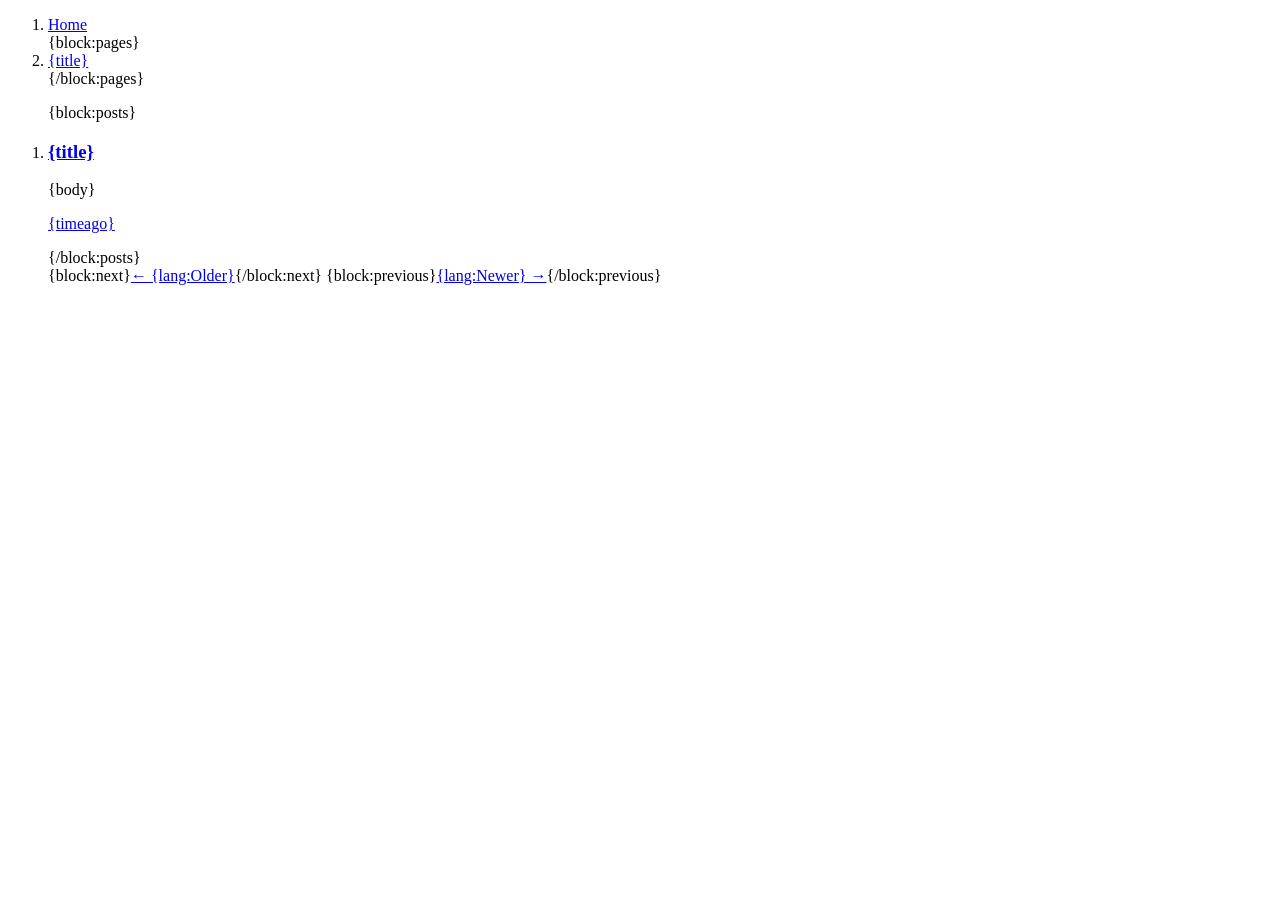
<file: themes/Kalalalani/index.html>
<!DOCTYPE html>
<html lang="en">
<head>

	<title>{pagetitle}</title>
	<link rel="alternate" type="application/rss+xml" title="RSS" href="{RSS}"/>
	<link href="http://static.tumblr.com/xz44nnc/lgull993s/style.css" rel="stylesheet" />
	
	<script src="http://static.tumblr.com/xz44nnc/o5lkyivqw/jquery-1.3.2.min.js"></script>
	<script src="http://static.tumblr.com/xz44nnc/6eHll98ci/poop.js"></script>

	<!--[if IE]>
	<script src="http://html5shiv.googlecode.com/svn/trunk/html5.js"></script>
	<![endif]-->
	<style>
        /* Source logos */
		#content .meta a img {
		    border: none;
		    background: none;
		    padding: 0;
		    margin: 0;
		    vertical-align: text-top;
		    -moz-opacity: 0.1;
		    opacity: 0.1;
		}
		
		#content .meta a:hover img {
		        -moz-opacity: 0.15;
		        opacity: 0.15;
		    }
		div.fbDarkWidget {
			border: none !important;
			background-color: none !important;
		}
		
	
	
	body.show #content ol li ol li, body.show #content ol li ul li { border: none; }
	ol#nav li.home a { color: {color:Asterisk}; }
	
	
		
	</style>
	

</head>    
<body>

<ol id="nav">
<li><a href="{baseurl}" >Home</a></li>
{block:pages}
<li><a href="{url}" >{title}</a></li>
	{/block:pages}	
</ol>

<div id="content">
	<ol>
	{block:posts}		
		<li class="regular">
			<h3><a href="{url}">{title}</a></h3>
			{body}
			<p class="mjeta">
			    <a href="{url}">{timeago}</a>
			</p>
		</li>
		{/block:posts}
		
	
	<div id="pagination">
		{block:next}<a class="button next" id="next_page" href="{NextPage}">&larr; {lang:Older}</a>{/block:next}
		{block:previous}<a class="button right" href="{PreviousPage}">{lang:Newer} &rarr;</a>{/block:previous}
	</div>
</div>
</body>
</html>
</file>
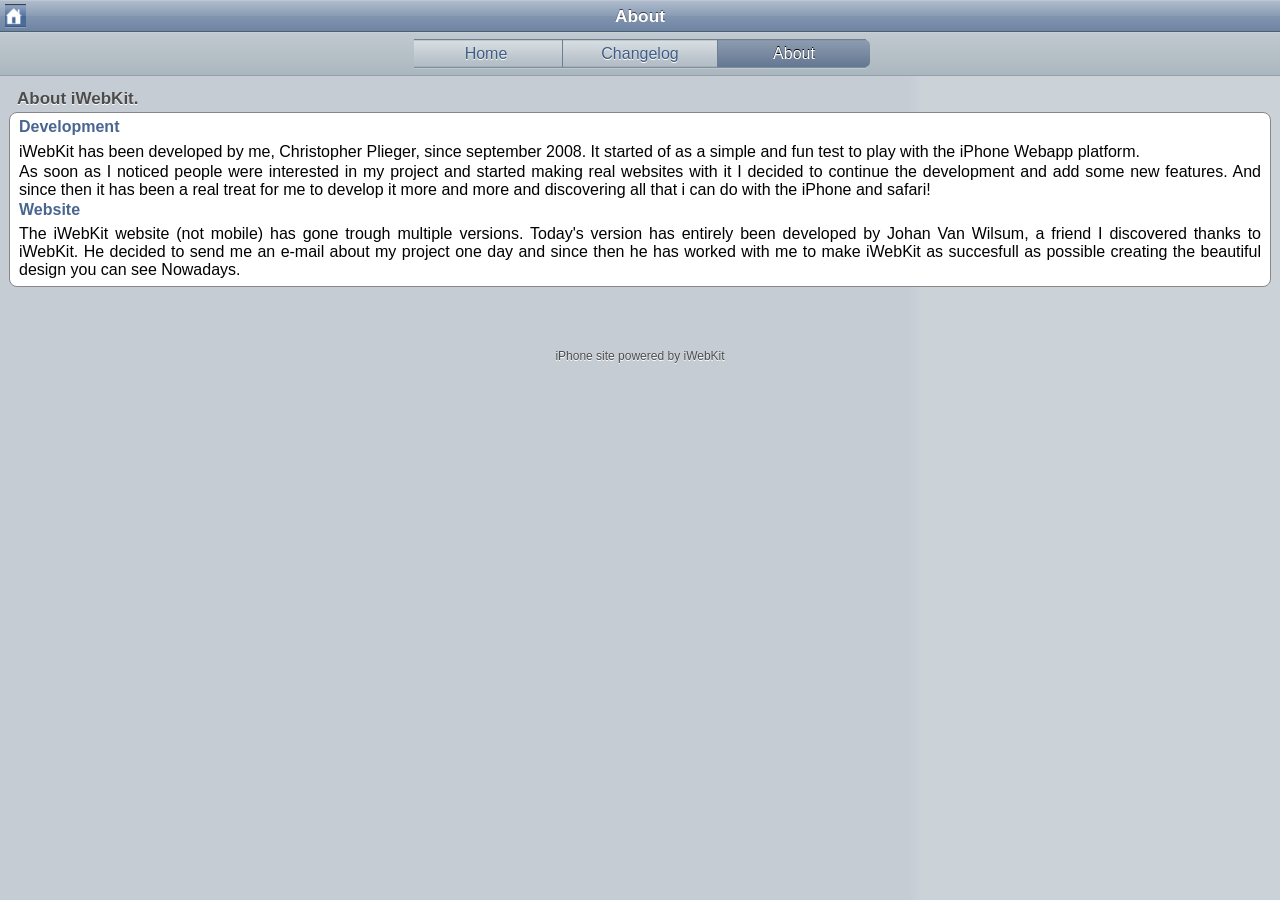
<file: m/about.html>
<!DOCTYPE html PUBLIC "-//W3C//DTD XHTML 1.0 Strict//EN" "http://www.w3.org/TR/xhtml1/DTD/xhtml1-strict.dtd">
<html xmlns="http://www.w3.org/1999/xhtml">

<head>
<meta content="yes" name="apple-mobile-web-app-capable" />
<meta content="index,follow" name="robots" />
<meta content="text/html; charset=utf-8" http-equiv="Content-Type" />
<link href="pics/homescreen.gif" rel="apple-touch-icon" />
<meta content="minimum-scale=1.0, width=device-width, maximum-scale=0.6667, user-scalable=no" name="viewport" />
<link href="css/style.css" rel="stylesheet" media="screen" type="text/css" />
<script src="javascript/functions.js" type="text/javascript"></script>
<title>iWebKit Demo - About iWebKit and it&#39;s creators</title>
<meta content="iPod,iPhone,Webkit,iWebkit,Website,Create,mobile,Tutorial,free" name="Keywords" />
<meta content="A little iWebKit history lesson" name="description" />
</head>

<body>

<div id="topbar">
	<div id="leftnav">
		<a href="index.html"><img alt="home" src="images/home.png" /></a></div>
	<div id="title">
		About</div>
</div>
<div id="tributton">
	<div class="links">
		<a href="index.html">Home</a><a href="changelog.html">Changelog</a><a id="pressed">About</a></div>
</div>
<div id="content">
	<span class="graytitle">About iWebKit.</span>
	<ul class="pageitem">
		<li class="textbox"><span class="header">Development</span><p>iWebKit 
		has been developed by me, Christopher Plieger, since september 2008. It 
		started of as a simple and fun test to play with the iPhone Webapp 
		platform.</p>
		<p>As soon as I noticed people were interested in my project and started 
		making real websites with it I decided to continue the development and 
		add some new features. And since then it has been a real treat for me to 
		develop it more and more and discovering all that i can do with the 
		iPhone and safari!</p>
		<span class="header">Website</span><p>The iWebKit website (not mobile) 
		has gone trough multiple versions. Today&#39;s version has entirely been 
		developed by Johan Van Wilsum, a friend I discovered thanks to iWebKit. 
		He decided to send me an e-mail about my project one day and since then 
		he has worked with me to make iWebKit as succesfull as possible creating 
		the beautiful design you can see Nowadays.</p>
		</li>
	</ul>
</div>
<div id="footer">
	<!-- Support iWebKit by sending us traffic; please keep this footer on your page, consider it a thank you for my work :-) -->
	<a class="noeffect" href="http://snippetspace.com">iPhone site powered by iWebKit</a></div>

</body>

</html>
</file>
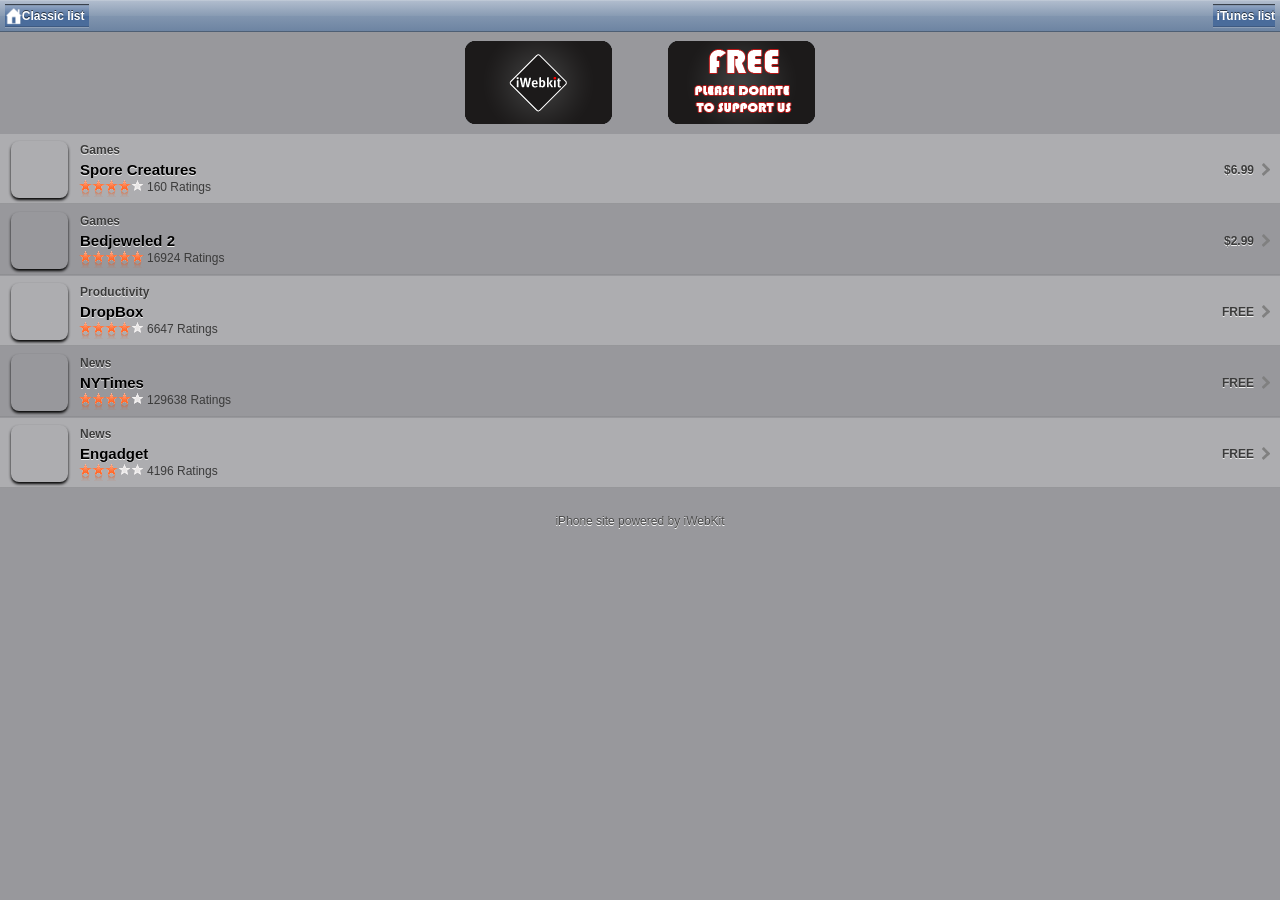
<file: m/applist.html>
<!DOCTYPE html PUBLIC "-//W3C//DTD XHTML 1.0 Strict//EN" "http://www.w3.org/TR/xhtml1/DTD/xhtml1-strict.dtd">
<html xmlns="http://www.w3.org/1999/xhtml">

<head>
<meta content="yes" name="apple-mobile-web-app-capable" />
<meta content="index,follow" name="robots" />
<meta content="text/html; charset=utf-8" http-equiv="Content-Type" />
<link href="pics/homescreen.gif" rel="apple-touch-icon" />
<meta content="minimum-scale=1.0, width=device-width, maximum-scale=0.6667, user-scalable=no" name="viewport" />
<link href="css/style.css" rel="stylesheet" media="screen" type="text/css" />
<script src="javascript/functions.js" type="text/javascript"></script>
<title>iWebKit Demo - Appstore List</title>
<meta content="iPod,iPhone,Webkit,iWebkit,Website,Create,mobile,Tutorial,free" name="Keywords" />
<meta content="This list almost perfectly emulates the apple appstore and even has the the add's at the top of the page!" name="description" />
</head>

<body class="applist">

<div id="topbar">
	<div id="leftnav">
		<a href="index.html"><img alt="home" src="images/home.png" /></a><a href="classiclist.html">Classic 
		list</a></div>
	<div id="rightnav">
		<a href="storelist.html">iTunes list</a></div>
</div>
<div id="content">
	<ul>
		<li id="doublead">
		<a href="http://iwebkit.mobi" style="background-image: url('pics/ad1.png')">
		</a>
		<a href="https://www.paypal.com/cgi-bin/webscr?cmd=_donations&amp;business=jcplieger%40hotmail%2ecom&amp;item_name=iWebKit&amp;no_shipping=0&amp;no_note=1&amp;tax=0&amp;currency_code=USD&amp;lc=EN&amp;bn=PP%2dDonationsBF&amp;charset=UTF%2d8" style="background-image: url('pics/ad2.png')">
		</a></li>
		<li>
		<a class="noeffect" href="http://itunes.apple.com/us/app/id347706408?mt=8">
		<span class="image" style="background-image: url('http://a1.phobos.apple.com/us/r1000/011/Purple/25/16/47/mzl.nzqzbqjg.100x100-75.jpg')">
		</span><span class="comment">Games</span><span class="name">Spore 
		Creatures</span><span class="stars4"></span><span class="starcomment">160 
		Ratings</span><span class="arrow"></span><span class="price">$6.99</span></a></li>
		<li>
		<a class="noeffect" href="http://itunes.apple.com/us/app/bejeweled-2/id284832142?mt=8">
		<span class="image" style="background-image: url('http://a1.phobos.apple.com/us/r1000/008/Purple/d8/84/27/mzl.xdcrnbjb.100x100-75.jpg')">
		</span><span class="comment">Games</span><span class="name">Bedjeweled 2</span><span class="stars5"></span><span class="starcomment">16924 
		Ratings</span><span class="arrow"></span><span class="price">$2.99</span></a></li>
		<li>
		<a class="noeffect" href="http://itunes.apple.com/us/app/dropbox/id327630330?mt=8">
		<span class="image" style="background-image: url('http://a1.phobos.apple.com/us/r1000/037/Purple/05/6c/14/mzl.gwbpmsxf.100x100-75.jpg')">
		</span><span class="comment">Productivity</span><span class="name">DropBox</span><span class="stars4"></span><span class="starcomment">6647 
		Ratings</span><span class="arrow"></span><span class="price">FREE</span></a></li>
		<li>
		<a class="noeffect" href="http://itunes.apple.com/us/app/nytimes/id284862083?mt=8">
		<span class="image" style="background-image: url('http://a1.phobos.apple.com/us/r1000/030/Purple/f5/3b/d8/mzl.sbfoxcjv.100x100-75.jpg')">
		</span><span class="comment">News</span><span class="name">NYTimes</span><span class="stars4"></span><span class="starcomment">129638 
		Ratings</span><span class="arrow"></span><span class="price">FREE</span></a></li>
		<li>
		<a class="noeffect" href="http://itunes.apple.com/us/app/engadget/id347839246?mt=8">
		<span class="image" style="background-image: url('http://a1.phobos.apple.com/us/r1000/055/Purple/36/02/78/mzl.tqfsexsh.100x100-75.jpg')">
		</span><span class="comment">News</span><span class="name">Engadget</span><span class="stars3"></span><span class="starcomment">4196 
		Ratings</span><span class="arrow"></span><span class="price">FREE</span></a></li>
	</ul>
</div>
<div id="footer">
	<!-- Support iWebKit by sending us traffic; please keep this footer on your page, consider it a thank you for my work :-) -->
	<a class="noeffect" href="http://snippetspace.com">iPhone site powered by iWebKit</a></div>

</body>

</html>
</file>
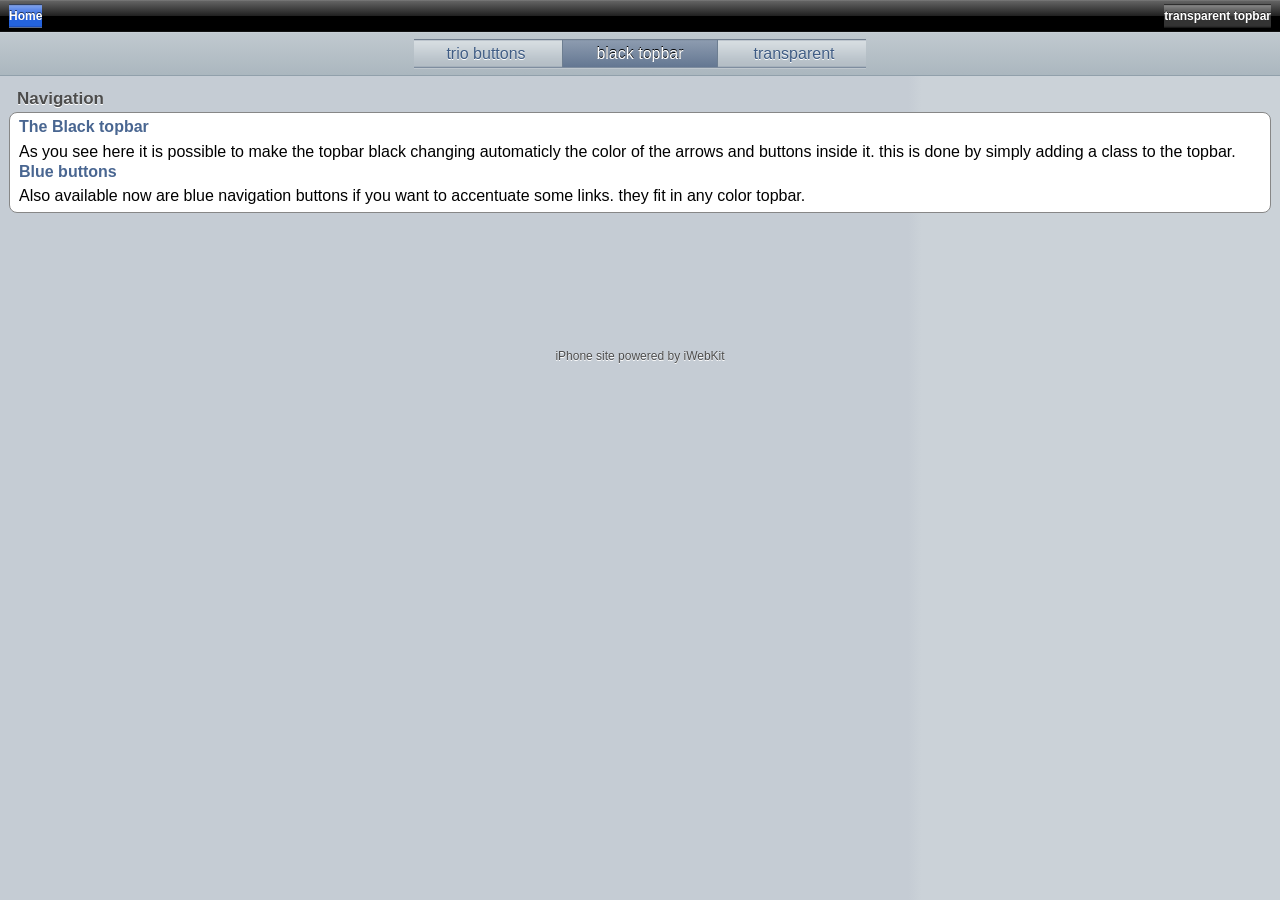
<file: m/black.html>
<!DOCTYPE html PUBLIC "-//W3C//DTD XHTML 1.0 Strict//EN" "http://www.w3.org/TR/xhtml1/DTD/xhtml1-strict.dtd">
<html xmlns="http://www.w3.org/1999/xhtml">

<head>
<meta content="yes" name="apple-mobile-web-app-capable" />
<meta content="index,follow" name="robots" />
<meta content="text/html; charset=utf-8" http-equiv="Content-Type" />
<link href="pics/homescreen.gif" rel="apple-touch-icon" />
<meta content="minimum-scale=1.0, width=device-width, maximum-scale=0.6667, user-scalable=no" name="viewport" />
<link href="css/style.css" rel="stylesheet" media="screen" type="text/css" />
<script src="javascript/functions.js" type="text/javascript"></script>
<title>iWebKit Demo - An iPhone generated black top bar.
</title>
<link href="pics/startup.png" rel="apple-touch-startup-image" />
<meta content="iPod,iPhone,Webkit,iWebkit,Website,Create,mobile,Tutorial,free" name="keywords" />
<meta content="Instead of having an image iWebKit now uses generated gradients, this black topbar has been made that way!" name="description" />
</head>

<body>

<div id="topbar" class="black">
	<div id="blueleftbutton">
		<a href="index.html">Home</a> </div>
	<div id="rightbutton">
		<a href="transparent.html">transparent topbar</a> </div>
</div>
<div id="tributton">
	<div class="links">
		<a href="navigation.html">trio buttons</a><a id="pressed" href="">black 
		topbar</a><a href="transparent.html">transparent</a></div>
</div>
<div id="content">
	<span class="graytitle">Navigation</span>
	<ul class="pageitem">
		<li class="textbox"><span class="header">The Black topbar</span><p>As 
		you see here it is possible to make the topbar black changing 
		automaticly the color of the arrows and buttons inside it. this is done 
		by simply adding a class to the topbar.</p>
		<span class="header">Blue buttons</span><p>Also available now are blue 
		navigation buttons if you want to accentuate some links. they fit in any 
		color topbar.</p>
		</li>
	</ul>
</div>
<div id="footer">
	<!-- Support iWebKit by sending us traffic; please keep this footer on your page, consider it a thank you for my work :-) -->
	<a class="noeffect" href="http://snippetspace.com">iPhone site powered by iWebKit</a></div>

</body>

</html>
</file>
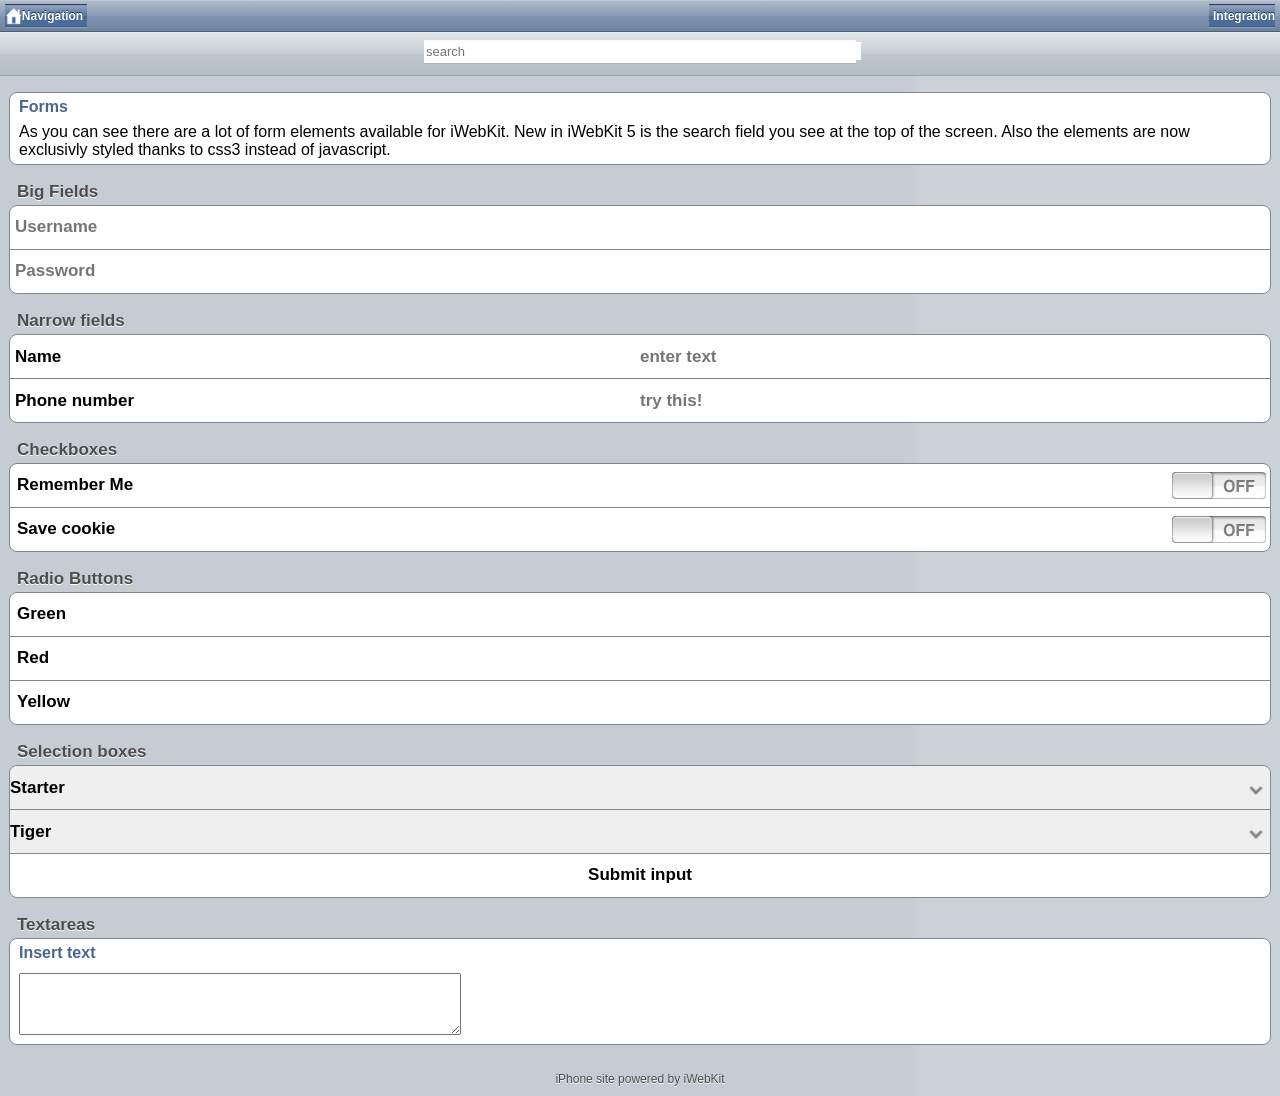
<file: m/form.html>
<!DOCTYPE html PUBLIC "-//W3C//DTD XHTML 1.0 Strict//EN" "http://www.w3.org/TR/xhtml1/DTD/xhtml1-strict.dtd">
<html xmlns="http://www.w3.org/1999/xhtml">

<head>
<meta content="yes" name="apple-mobile-web-app-capable" />
<meta content="index,follow" name="robots" />
<meta content="text/html; charset=utf-8" http-equiv="Content-Type" />
<link href="pics/homescreen.gif" rel="apple-touch-icon" />
<meta content="minimum-scale=1.0, width=device-width, maximum-scale=0.6667, user-scalable=no" name="viewport" />
<link href="css/style.css" rel="stylesheet" media="screen" type="text/css" />
<script src="javascript/functions.js" type="text/javascript"></script>
<title>iWebKit Demo - Easy form elements!</title>
<meta content="iPod,iPhone,Webkit,iWebkit,Website,Create,mobile,Tutorial,free" name="keywords" />
<meta content="now completly styles thanks to css these form elements are lighter and easier to use than ever before." name="description" />
</head>

<body>

<div id="topbar">
	<div id="leftnav">
		<a href="index.html"><img alt="home" src="images/home.png" /></a><a href="navigation.html">Navigation</a></div>
	<div id="rightnav">
		<a href="integration.html">Integration</a></div>
</div>
<div class="searchbox">
	<form action="" method="get">
		<fieldset><input id="search" placeholder="search" type="text" />
		<input id="submit" type="hidden" /></fieldset>
	</form>
</div>
<div id="content">
	<ul class="pageitem">
		<li class="textbox"><span class="header">Forms</span> As you can see 
		there are a lot of form elements available for iWebKit. New in iWebKit 5 
		is the search field you see at the top of the screen. Also the elements 
		are now exclusivly styled thanks to css3 instead of javascript.</li>
	</ul>
	<form method="post">
		<fieldset><span class="graytitle">Big Fields</span>
		<ul class="pageitem">
			<li class="bigfield"><input placeholder="Username" type="text" /></li>
			<li class="bigfield">
			<input placeholder="Password" type="password" /></li>
		</ul>
		<span class="graytitle">Narrow fields</span>
		<ul class="pageitem">
			<li class="smallfield"><span class="name">Name</span><input placeholder="enter text" type="text" />
			</li>
			<li class="smallfield"><span class="name">Phone number</span><input placeholder="try this!" type="tel" />
			</li>
		</ul>
		<span class="graytitle">Checkboxes</span>
		<ul class="pageitem">
			<li class="checkbox"><span class="name">Remember Me </span>
			<input name="remember" type="checkbox" /> </li>
			<li class="checkbox"><span class="check"><span class="name">Save 
			cookie</span><input name="remember" type="checkbox" />
			</span></li>
		</ul>
		<span class="graytitle">Radio Buttons</span>
		<ul class="pageitem">
			<li class="radiobutton"><span class="name">Green</span>
			<input name="music" type="radio" value="other" /></li>
			<li class="radiobutton"><span class="name">Red</span>
			<input name="music" type="radio" value="Metal" /></li>
			<li class="radiobutton"><span class="name">Yellow</span>
			<input name="music" type="radio" value="Metal2" /></li>
		</ul>
		<span class="graytitle">Selection boxes</span>
		<ul class="pageitem">
			<li class="select"><select name="d">
			<option value="1">Starter</option>
			<option value="2">Home basic</option>
			<option value="3">Home premium</option>
			<option value="4">Bussiness</option>
			<option value="4">Enterprise</option>
			<option value="4">Ultimate</option>
			</select><span class="arrow"></span> </li>
			<li class="select"><select name="d">
			<option value="1">Tiger</option>
			<option value="2">Leopard</option>
			<option value="3">Snow Leopard</option>
			</select><span class="arrow"></span> </li>
			<li class="button">
			<input name="Submit input" type="submit" value="Submit input" /></li>
		</ul>
		<span class="graytitle">Textareas</span>
		<ul class="pageitem">
			<li class="textbox"><span class="header">Insert text</span><textarea name="TextArea" rows="4"></textarea></li>
		</ul>
		</fieldset></form>
</div>
<div id="footer">
	<!-- Support iWebKit by sending us traffic; please keep this footer on your page, consider it a thank you for my work :-) -->
	<a class="noeffect" href="http://snippetspace.com">iPhone site powered by iWebKit</a></div>

</body>

</html>
</file>
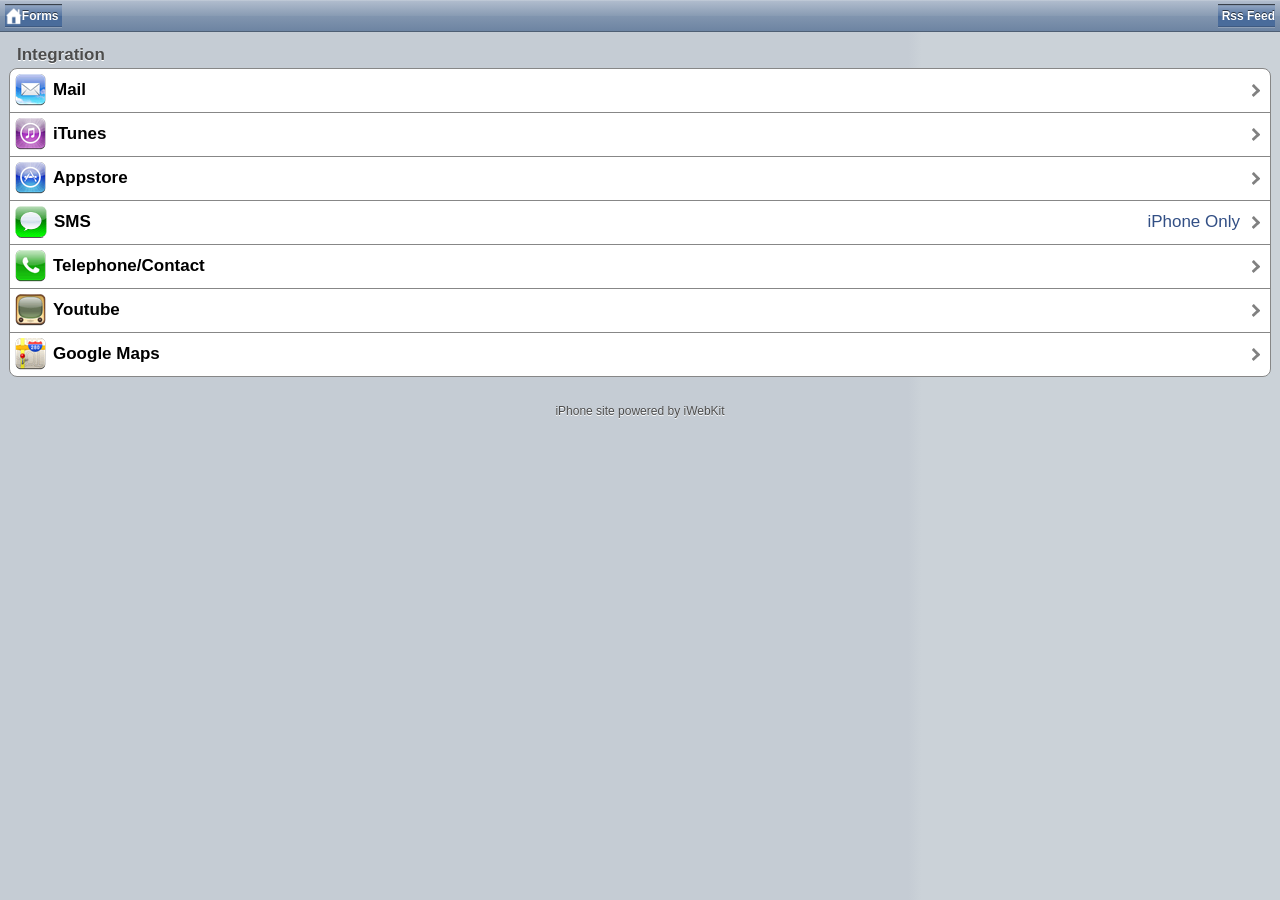
<file: m/integration.html>
<!DOCTYPE html PUBLIC "-//W3C//DTD XHTML 1.0 Strict//EN" "http://www.w3.org/TR/xhtml1/DTD/xhtml1-strict.dtd">
<html xmlns="http://www.w3.org/1999/xhtml">

<head>
<meta content="yes" name="apple-mobile-web-app-capable" />
<meta content="index,follow" name="robots" />
<meta content="text/html; charset=utf-8" http-equiv="Content-Type" />
<link href="pics/homescreen.gif" rel="apple-touch-icon" />
<meta content="minimum-scale=1.0, width=device-width, maximum-scale=0.6667, user-scalable=no" name="viewport" />
<link href="css/style.css" rel="stylesheet" media="screen" type="text/css" />
<title>iWebKit Demo - combine your Website with iPhone applications</title>
<script src="javascript/functions.js" type="text/javascript"></script>
<meta content="iPod,iPhone,Webkit,iWebkit,Website,Create,mobile,Tutorial,free" name="Keywords" />
<meta content="Try out the awsome ways to interact with the iphone. It goes as far as mail, telephone and even google maps! Right from your iPhone." name="description" />
</head>

<body>

<div id="topbar">
	<div id="leftnav">
		<a href="index.html"><img alt="home" src="images/home.png" /></a><a href="form.html">Forms</a></div>
	<div id="rightnav">
		<a href="blogrss.php">Rss Feed</a></div>
</div>
<div id="content">
	<span class="graytitle">Integration</span>
	<ul class="pageitem">
		<li class="menu">
		<a class="noeffect" href="mailto:test@test.com?cc=ex@ample.net,lisa@wwdc.com&amp;subject=Greetings from www.iwebkit.mobi!&amp;body=See how cool this is!">
		<img alt="mail" src="thumbs/mail.png" /><span class="name">Mail</span><span class="arrow"></span></a></li>
		<li class="menu">
		<a class="noeffect" href="http://phobos.apple.com/WebObjects/MZStore.woa/wa/viewAlbum?id=287810321&amp;s=143442">
		<img alt="itunes" src="thumbs/itunes.png" /><span class="name">iTunes</span><span class="arrow"></span></a></li>
		<li class="menu">
		<a class="noeffect" href="http://www.itunes.com/app/CameraBag">
		<img alt="appstore" src="thumbs/appstore.png" /><span class="name">Appstore</span><span class="arrow"></span></a></li>
		<li class="menu"><a class="noeffect" href="sms:12125551212">
		<img alt="sms" src="thumbs/messages.png" /><span class="name">SMS</span><span class="comment">iPhone 
		Only</span><span class="arrow"></span></a></li>
		<li class="menu"><a class="noeffect" href="tel:408-555-5555">
		<img alt="telephone" src="thumbs/telephone.png" /><span class="name">Telephone/Contact</span><span class="arrow"></span></a></li>
		<li class="menu">
		<a class="noeffect" href="http://www.youtube.com/watch?v=DWmQEv0oF08">
		<img alt="youtube" src="thumbs/youtube.png" /><span class="name">Youtube</span><span class="arrow"></span></a></li>
		<li class="menu">
		<a class="noeffect" href="http://maps.google.com/maps/ms?f=q&amp;hl=fr&amp;geocode=&amp;ie=UTF8&amp;msa=0&amp;msid=106431329189139452431.000458c25e140ead6df80&amp;ll=43.313438,3.417091&amp;spn=0.084934,0.22316&amp;z=13">
		<img alt="google maps" src="thumbs/maps.png" /><span class="name">Google 
		Maps</span><span class="arrow"></span></a></li>
	</ul>
</div>
<div id="footer">
	<!-- Support iWebKit by sending us traffic; please keep this footer on your page, consider it a thank you for my work :-) -->
	<a class="noeffect" href="http://snippetspace.com">iPhone site powered by iWebKit</a></div>

</body>

</html>
</file>
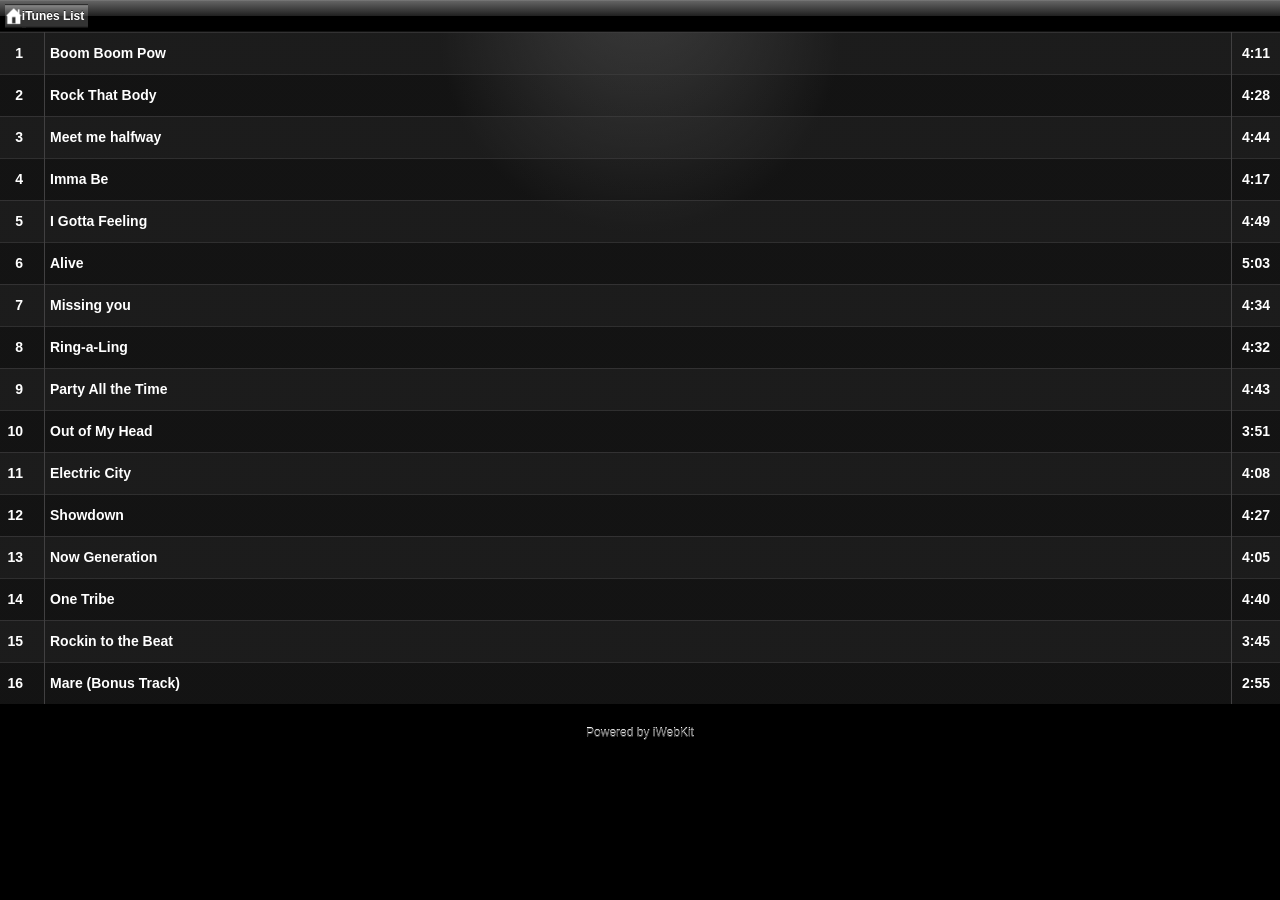
<file: m/ipodlist.html>
<!DOCTYPE html PUBLIC "-//W3C//DTD XHTML 1.0 Strict//EN" "http://www.w3.org/TR/xhtml1/DTD/xhtml1-strict.dtd">
<html xmlns="http://www.w3.org/1999/xhtml">

<head>
<meta content="yes" name="apple-mobile-web-app-capable" />
<meta content="index,follow" name="robots" />
<meta content="text/html; charset=utf-8" http-equiv="Content-Type" />
<link href="pics/homescreen.gif" rel="apple-touch-icon" />
<meta content="minimum-scale=1.0, width=device-width, maximum-scale=0.6667, user-scalable=no" name="viewport" />
<link href="css/style.css" rel="stylesheet" media="screen" type="text/css" />
<script src="javascript/functions.js" type="text/javascript"></script>
<title>iWebKit Demo - The iPod List</title>
<meta content="iPod,iPhone,Webkit,iWebkit,Website,Create,mobile,Tutorial,free" name="Keywords" />
<meta content="This list is an exact copy of the music list style in the ipod application on the iPhone, Check out this demo with playable music!" name="description" />
</head>

<body class="ipodlist">

<div id="topbar" class="black">
	<div id="leftnav">
		<a href="index.html"><img alt="home" src="images/home.png" /></a><a href="ituneslist.html">iTunes 
		List</a></div>
</div>
<div id="content">
	<ul>
		<li><a class="noeffect" href="javascript:document.s1.Play();">
		<span class="number">1</span><span class="auto"></span><span class="name"> 
		Boom Boom Pow</span><span class="time">4:11</span></a></li>
		<li>
		<a class="noeffect" href="javascript:document.s2.Play();">
		<span class="number">2</span><span class="auto"></span><span class="name">Rock 
		That Body</span><span class="time">4:28</span></a></li>
		<li>
		<a class="noeffect" href="javascript:document.s3.Play();">
		<span class="number">3</span><span class="auto"></span><span class="name">Meet 
		me halfway</span><span class="time">4:44</span></a></li>
		<li>
		<a class="noeffect" href="javascript:document.s4.Play();">
		<span class="number">4</span><span class="auto"></span><span class="name">Imma 
		Be</span><span class="time">4:17</span></a></li>
		<li>
		<a class="noeffect" href="javascript:document.s5.Play();">
		<span class="number">5</span><span class="auto"></span><span class="name">I 
		Gotta Feeling</span><span class="time">4:49</span></a></li>
		<li>
		<a class="noeffect" href="javascript:document.s6.Play();">
		<span class="number">6</span><span class="auto"></span><span class="name">Alive</span>
		<span class="time">5:03</span></a></li>
		<li>
		<a class="noeffect" href="javascript:document.s7.Play();">
		<span class="number">7</span><span class="auto"></span><span class="name">Missing 
		you</span><span class="time">4:34</span></a></li>
		<li>
		<a class="noeffect" href="javascript:document.s8.Play();">
		<span class="number">8</span><span class="auto"></span><span class="name">Ring-a-Ling</span>
		<span class="time">4:32</span></a></li>
		<li>
		<a class="noeffect" href="javascript:document.s9.Play();">
		<span class="number">9</span><span class="auto"></span><span class="name">Party 
		All the Time</span><span class="time">4:43</span></a></li>
		<li>
		<a class="noeffect" href="javascript:document.s10.Play();">
		<span class="number">10</span><span class="auto"></span><span class="name">Out 
		of My Head</span><span class="time">3:51</span></a></li>
		<li>
		<a class="noeffect" href="javascript:document.s11.Play();">
		<span class="number">11</span><span class="auto"></span><span class="name">Electric 
		City</span><span class="time">4:08</span></a></li>
		<li>
		<a class="noeffect" href="javascript:document.s12.Play();">
		<span class="number">12</span><span class="auto"></span><span class="name">Showdown</span>
		<span class="time">4:27</span></a></li>
		<li>
		<a class="noeffect" href="javascript:document.s13.Play();">
		<span class="number">13</span><span class="auto"></span><span class="name">Now 
		Generation</span><span class="time">4:05</span></a></li>
		<li>
		<a class="noeffect" href="javascript:document.s14.Play();">
		<span class="number">14</span><span class="auto"></span><span class="name">One 
		Tribe</span><span class="time">4:40</span></a></li>
		<li>
		<a class="noeffect" href="javascript:document.s15.Play();">
		<span class="number">15</span><span class="auto"></span><span class="name">Rockin 
		to the Beat</span><span class="time">3:45</span></a></li>
		<li>
		<a class="noeffect" href="javascript:document.s16.Play();">
		<span class="number">16</span><span class="auto"></span><span class="name">Mare 
		(Bonus Track)</span><span class="time">2:55</span></a></li>
	</ul>
	
</div>
<div id="footer">
	<a href="http://snippetspace.com">Powered by iWebKit</a><div style="position:absolute; left:0; top:0"><embed enablejavascript="true" autoplay="false" height="0" name="s1" src="http://a1.phobos.apple.com/us/r2000/004/Music/22/97/88/mzm.lzzanxzf.aac.p.m4a" width="0" />
	<embed enablejavascript="true" autoplay="false" height="0" name="s2" src="http://a1.phobos.apple.com/us/r2000/012/Music/a9/6e/92/mzm.chcdvuzt.aac.p.m4a" width="0" />
	<embed enablejavascript="true" autoplay="false" height="0" name="s3" src="http://a1.phobos.apple.com/us/r2000/002/Music/6c/53/13/mzm.puxygjvb.aac.p.m4a" width="0" />
	<embed enablejavascript="true" autoplay="false" height="0" name="s4" src="http://a1.phobos.apple.com/us/r2000/002/Music/c2/aa/c2/mzm.nifyeipv.aac.p.m4a" width="0" />
	<embed enablejavascript="true" autoplay="false" height="0" name="s5" src="http://a1.phobos.apple.com/us/r2000/003/Music/dd/10/63/mzm.qxwszsbt.aac.p.m4a" width="0" />
	<embed enablejavascript="true" autoplay="false" height="0" name="s6" src="http://a1.phobos.apple.com/us/r2000/019/Music/08/5d/75/mzm.nhxsfsrl.aac.p.m4a" width="0" />
	<embed enablejavascript="true" autoplay="false" height="0" name="s7" src="http://a1.phobos.apple.com/us/r2000/018/Music/32/2f/4c/mzm.ugpypxmy.aac.p.m4a" width="0" />
	<embed enablejavascript="true" autoplay="false" height="0" name="s8" src="http://a1.phobos.apple.com/us/r2000/013/Music/da/9f/f9/mzm.pucyhkcu.aac.p.m4a" width="0" />
	<embed enablejavascript="true" autoplay="false" height="0" name="s9" src="http://a1.phobos.apple.com/us/r2000/005/Music/ed/42/b9/mzm.bnozbcep.aac.p.m4a" width="0" />
	<embed enablejavascript="true" autoplay="false" height="0" name="s10" src="http://a1.phobos.apple.com/us/r2000/018/Music/db/03/3f/mzm.kthksnnr.aac.p.m4a" width="0" />
	<embed enablejavascript="true" autoplay="false" height="0" name="s11" src="http://a1.phobos.apple.com/us/r2000/008/Music/43/bd/50/mzm.acnkbabk.aac.p.m4a" width="0" />
	<embed enablejavascript="true" autoplay="false" height="0" name="s12" src="http://a1.phobos.apple.com/us/r2000/003/Music/28/d4/8d/mzm.tktpdlpu.aac.p.m4a" width="0" />
	<embed enablejavascript="true" autoplay="false" height="0" name="s13" src="http://a1.phobos.apple.com/us/r2000/001/Music/55/eb/e2/mzm.errfmurr.aac.p.m4a" width="0" />
	<embed enablejavascript="true" autoplay="false" height="0" name="s14" src="http://a1.phobos.apple.com/us/r2000/007/Music/d6/f9/d5/mzm.kxvvalht.aac.p.m4a" width="0" />
	<embed enablejavascript="true" autoplay="false" height="0" name="s15" src="http://a1.phobos.apple.com/us/r2000/014/Music/06/a4/b4/mzm.jmrejgcg.aac.p.m4a" width="0" />
	<embed enablejavascript="true" autoplay="false" height="0" name="s16" src="http://a1.phobos.apple.com/us/r2000/009/Music/89/1d/dc/mzm.nypoitdr.aac.p.m4a" width="0" /></div></div>

</body>

</html>
</file>
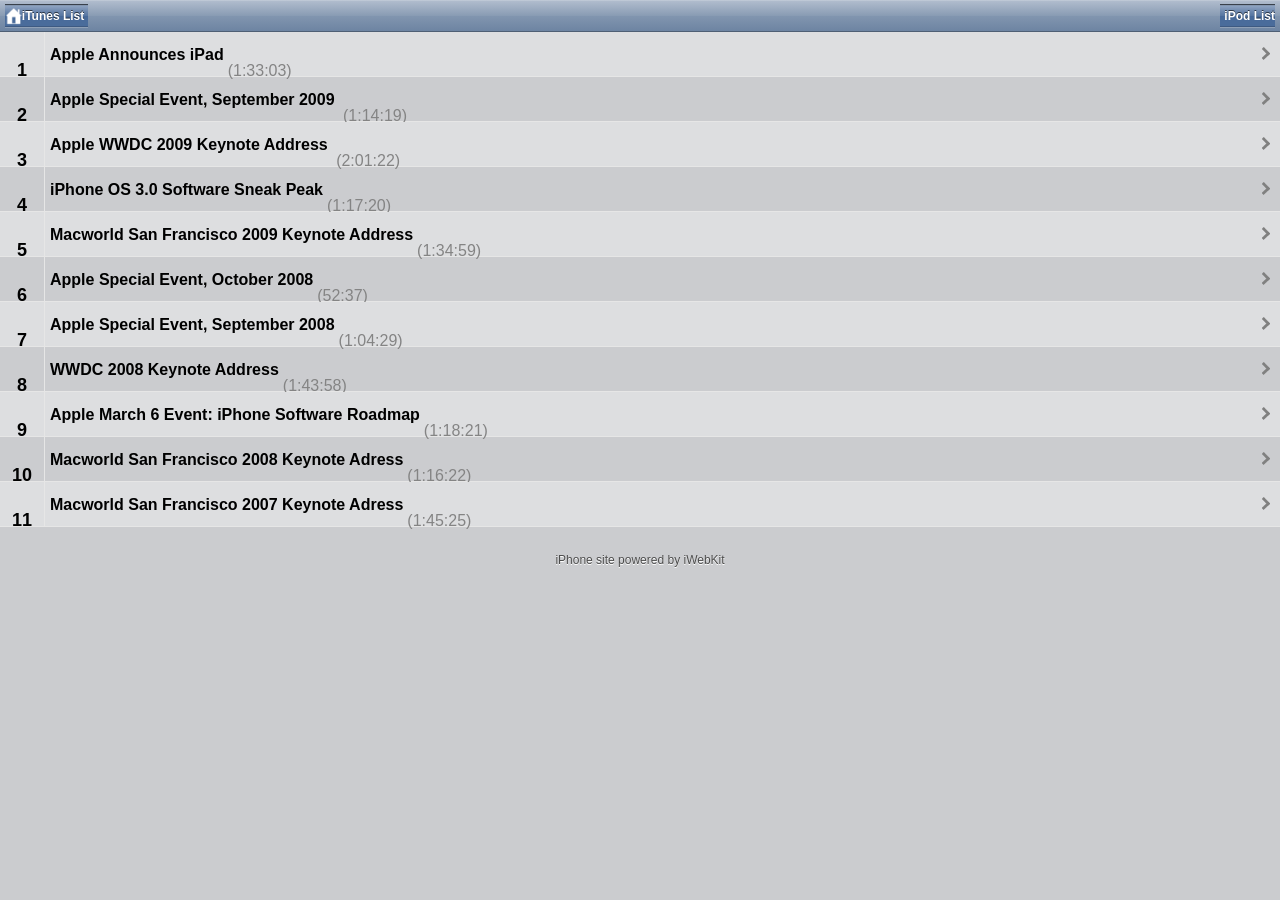
<file: m/ituneslist.html>
<!DOCTYPE html PUBLIC "-//W3C//DTD XHTML 1.0 Strict//EN" "http://www.w3.org/TR/xhtml1/DTD/xhtml1-strict.dtd">
<html xmlns="http://www.w3.org/1999/xhtml">

<head>
<meta content="yes" name="apple-mobile-web-app-capable" />
<meta content="index,follow" name="robots" />
<meta content="text/html; charset=utf-8" http-equiv="Content-Type" />
<link href="pics/homescreen.gif" rel="apple-touch-icon" />
<meta content="minimum-scale=1.0, width=device-width, maximum-scale=0.6667, user-scalable=no" name="viewport" />
<link href="css/style.css" rel="stylesheet" media="screen" type="text/css" />
<script src="javascript/functions.js" type="text/javascript"></script>
<title>iWebKit Demo - Special iTunes music list for iWebKit</title>
<meta content="iPod,iPhone,Webkit,iWebkit,Website,Create,mobile,Tutorial,free" name="Keywords" />
<meta content="This special iTunes music list emulates the feeling of the itunes app on the iphone." name="description" />
</head>

<body class="musiclist">

<div id="topbar">
	<div id="leftnav">
		<a href="index.html"><img alt="home" src="images/home.png" /></a><a href="storelist.html">iTunes 
		List</a></div>
	<div id="rightnav">
		<a href="ipodlist.html">iPod List</a></div>
</div>
<div id="content">
	<ul>
		<li>
		<a class="noeffect" href="http://itunes.apple.com/WebObjects/MZStore.woa/wa/viewPodcast?i=80469507&amp;id=275834665">
		<span class="number">1</span><span class="name">Apple Announces iPad</span><span class="time">(1:33:03)</span><span class="arrow"></span></a></li>
		<li>
		<a class="noeffect" href="http://itunes.apple.com/WebObjects/MZStore.woa/wa/viewPodcast?i=59936574&amp;id=275834665">
		<span class="number">2</span><span class="name">Apple Special Event, 
		September 2009</span> <span class="time">(1:14:19)</span><span class="arrow"></span></a></li>
		<li>
		<a class="noeffect" href="http://itunes.apple.com/WebObjects/MZStore.woa/wa/viewPodcast?i=55718676&amp;id=275834665">
		<span class="number">3</span><span class="name">Apple WWDC 2009 Keynote 
		Address</span> <span class="time">(2:01:22)</span><span class="arrow"></span></a></li>
		<li>
		<a class="noeffect" href="http://itunes.apple.com/WebObjects/MZStore.woa/wa/viewPodcast?i=51817084&amp;id=275834665">
		<span class="number">4</span><span class="name">iPhone OS 3.0 Software 
		Sneak Peak</span><span class="time">(1:17:20)</span><span class="arrow"></span></a></li>
		<li>
		<a class="noeffect" href="http://itunes.apple.com/WebObjects/MZStore.woa/wa/viewPodcast?i=48426384&amp;id=275834665">
		<span class="number">5</span><span class="name">Macworld San Francisco 
		2009 Keynote Address</span><span class="time">(1:34:59)</span><span class="arrow"></span></a></li>
		<li>
		<a class="noeffect" href="http://itunes.apple.com/WebObjects/MZStore.woa/wa/viewPodcast?i=41994490&amp;id=275834665">
		<span class="number">6</span><span class="name">Apple Special Event, 
		October 2008</span><span class="time">(52:37)</span><span class="arrow"></span></a></li>
		<li>
		<a class="noeffect" href="http://itunes.apple.com/WebObjects/MZStore.woa/wa/viewPodcast?i=37560324&amp;id=275834665">
		<span class="number">7</span><span class="name">Apple Special Event, 
		September 2008</span><span class="time">(1:04:29)</span><span class="arrow"></span></a></li>
		<li>
		<a class="noeffect" href="http://itunes.apple.com/WebObjects/MZStore.woa/wa/viewPodcast?i=37560324&amp;id=275834665">
		<span class="number">8</span><span class="name">WWDC 2008 Keynote 
		Address</span><span class="time">(1:43:58)</span><span class="arrow"></span></a></li>
		<li>
		<a class="noeffect" href="http://itunes.apple.com/WebObjects/MZStore.woa/wa/viewPodcast?i=37560324&amp;id=275834665">
		<span class="number">9</span><span class="name">Apple March 6 Event: 
		iPhone Software Roadmap</span><span class="time">(1:18:21)</span><span class="arrow"></span></a></li>
		<li>
		<a class="noeffect" href="http://itunes.apple.com/WebObjects/MZStore.woa/wa/viewPodcast?i=37560324&amp;id=275834665">
		<span class="number">10</span><span class="name">Macworld San Francisco 
		2008 Keynote Adress</span><span class="time">(1:16:22)</span><span class="arrow"></span></a></li>
		<li>
		<a class="noeffect" href="http://itunes.apple.com/WebObjects/MZStore.woa/wa/viewPodcast?i=37560324&amp;id=275834665">
		<span class="number">11</span><span class="name">Macworld San Francisco 
		2007 Keynote Adress</span><span class="time">(1:45:25)</span><span class="arrow"></span></a></li>
	</ul>
</div>
<div id="footer">
	<!-- Support iWebKit by sending us traffic; please keep this footer on your page, consider it a thank you for my work :-) -->
	<a class="noeffect" href="http://snippetspace.com">iPhone site powered by iWebKit</a></div>

</body>

</html>
</file>
<file: m/css/style.css>
/*iWebKit css 5.04 by Christopher Plieger*/body{position:relative;margin:0;-webkit-text-size-adjust:none;min-height:416px;font-family:helvetica,sans-serif;-webkit-background-size:0.438em 100%;background:-webkit-gradient(linear,left top,right top,from(#c5ccd4),color-stop(71%, #c5ccd4),color-stop(72%, #cbd2d8),to(#cbd2d8));-webkit-touch-callout:none}.center{margin:auto;display:block;text-align:center!important}img{border:0}a:hover .arrow{background-position:0 -13px!important}@media screen and (max-width:320px){#topbar{height:44px}#title{line-height:44px;height:44px;font-size:16pt}#tributton a:first-child,#duobutton a:first-child{width:101px}#tributton a:last-child,#duobutton a:last-child{width:101px}#tributton a{width:106px}#duobutton .links{width:195px}#tributton .links{width:302px}#doublead{width:300px!important}#duoselectionbuttons{width:191px;height:30px;top:7px}#triselectionbuttons{width:290px;height:30px;top:7px}#triselectionbuttons a:first-child,#duoselectionbuttons a:first-child{width:99px;height:28px;line-height:28px}#triselectionbuttons a{width:98px;height:28px;line-height:28px}#triselectionbuttons a:last-child,#duoselectionbuttons a:last-child{width:99px;height:28px;line-height:28px}.searchbox form{width:272px}.searchbox input[type="text"]{width:275px}.menu .name{max-width:77%}.checkbox .name{max-width:190px}.radiobutton .name{max-width:190px}#leftnav a,#rightnav a,#leftbutton a,#rightbutton a,#blueleftbutton a,#bluerightbutton a{line-height:30px;height:30px}#leftnav img,#rightnav img{margin-top:4px}#leftnav,#leftbutton,#blueleftbutton{top:7px}#rightnav,#rightbutton,#bluerightbutton{top:7px}.musiclist .name{max-width:55%}.textbox textarea{width:280px}.bigfield input{width:295px}}@media screen and (min-width:321px){#topbar{height:32px}#title{line-height:32px;height:32px;font-size:13pt}.menu .name{max-width:85%}.checkbox .name{max-width:75%}.radiobutton .name{max-width:75%}#leftnav a,#rightnav a,#leftbutton a,#rightbutton a,#blueleftbutton a,#bluerightbutton a{line-height:24px;height:24px}#leftnav img,#rightnav img{margin-top:4px;height:70%}#leftnav,#leftbutton,#blueleftbutton{top:4px}#rightnav,#rightbutton,#bluerightbutton{top:4px}.musiclist .name{max-width:70%}.textbox textarea{width:440px}#tributton a:first-child,#duobutton a:first-child{width:152px}#tributton a:last-child,#duobutton a:last-child{width:152px}#tributton a{width:154px}#tributton .links{width:452px}#duobutton .links{width:298px}#doublead{width:350px!important}#duoselectionbuttons{width:293px;height:24px;top:4px}#triselectionbuttons{width:450px;height:24px;top:4px}#triselectionbuttons a:first-child,#duoselectionbuttons a:first-child{width:150px;height:22px;line-height:22px}#triselectionbuttons a{width:156px;height:22px;line-height:22px}#triselectionbuttons a:last-child,#duoselectionbuttons a:last-child{width:150px;height:22px;line-height:22px}.searchbox form{width:432px}.searchbox input[type="text"]{width:435px}.bigfield input{width:455px}}#topbar.black{background:-webkit-gradient(linear,0% 0%,0% 100%,from(#858585),color-stop(3%,#636363),color-stop(50%,#202020),color-stop(51%,black),color-stop(97%,black),to(#262626))}#topbar.transparent{background:-webkit-gradient(linear,0% 0%,0% 100%,from(rgba(133,133,133,0.7)),color-stop(3%,rgba(99,99,99,0.7)),color-stop(50%,rgba(32,32,32,0.7)),color-stop(51%,rgba(0,0,0,0.7)),color-stop(97%,rgba(0,0,0,0.7)),to(rgba(38,38,38,0.7)))}#topbar{position:relative;left:0;top:0;width:auto;background:-webkit-gradient(linear,0% 0%,0% 100%,from(#cdd5df),color-stop(3%,#b0bccd),color-stop(50%,#889bb3),color-stop(51%,#8195af),color-stop(97%,#6d84a2),to(#2d3642));margin-bottom:13px}#title{position:absolute;font-weight:bold;top:0;left:0;right:0;padding:0 10px;text-align:center;text-overflow:ellipsis;white-space:nowrap;overflow:hidden;color:#FFF;text-shadow:rgba(0,0,0,0.6) 0 -1px 0}#content{width:100%;position:relative;min-height:250px;margin-top:10px;height:auto;z-index:0;overflow:hidden}#footer{text-align:center;position:relative;margin:20px 10px 0;height:auto;width:auto;bottom:10px}.ipodlist #footer,.ipodlist #footer a{text-shadow:#FFF 0 -1px 0}#footer a,#footer{text-decoration:none;font-size:9pt;color:#4C4C4C;text-shadow:#FFF 0 1px 0}.pageitem{-webkit-border-radius:8px;background-color:#fff;border:#878787 solid 1px;font-size:12pt;overflow:hidden;padding:0;position:relative;display:block;height:auto;width:auto;margin:3px 9px 17px;list-style:none}.textbox{padding:5px 9px;position:relative;overflow:hidden;border-top:1px solid #878787}#tributton,#duobutton{height:44px;background:-webkit-gradient(linear,0% 0%,0% 100%,from(#cdd4d9),color-stop(3%,#c0c9cf),color-stop(97%,#abb7bf),to(#81929f));margin:-13px 0 13px 0;text-align:center}#tributton .links,#duobutton .links{height:30px;-webkit-border-image:url("../images/tributton.png") 0 4 0 4;border-width:0 4px 0 4px;margin:0 auto 0px auto;position:relative;top:7px}#tributton a:first-child,#duobutton a:first-child{border-right:1px solid #6d7e91;-webkit-border-top-left-radius:5px;-webkit-border-bottom-left-radius:5px;margin-left:-4px}#tributton a,#duobutton a{text-overflow:ellipsis;overflow:hidden;white-space:nowrap;height:27px;display:inline-block;line-height:27px;margin-top:1px;font:bold 13px;text-decoration:none;color:#3f5c84;text-shadow:#FFF 0 1px 0}#duobutton a:last-child{border:0}#tributton a:last-child{border-left:1px solid #6d7e91}#tributton a:last-child,#duobutton a:last-child{-webkit-border-top-right-radius:5px;-webkit-border-bottom-right-radius:5px;margin-right:-4px}#tributton a:hover,#tributton a#pressed,#duobutton a:hover,#duobutton a#pressed{background:-webkit-gradient(linear,0% 0%,0% 100%,from(#7b8b9f),color-stop(3%,#8c9baf),to(#647792));color:white;text-shadow:black 0 -1px 0}#triselectionbuttons,#duoselectionbuttons{-webkit-border-image:url('../images/navbutton.png') 0 5 0 5;border-width:0 5px 0 5px;position:relative;margin:auto}#duoselectionbuttons a:first-child{border:0}#triselectionbuttons a:first-child{border-right:solid 1px #556984}#triselectionbuttons a:first-child,#duoselectionbuttons a:first-child{margin-left:-4px;-webkit-border-top-left-radius:6px;-webkit-border-bottom-left-radius:6px}#triselectionbuttons a,#duoselectionbuttons a{display:inline-block;text-align:center;color:white;text-decoration:none;margin-top:1px;text-shadow:black 0 -1px 0;background:-webkit-gradient(linear,0% 0%,0% 100%,from(#909baa),color-stop(3%,#a5b4c6),color-stop(50%,#798eaa),color-stop(51%,#6b83a1),color-stop(97%,#6e85a3),to(#526379))}#triselectionbuttons a:last-child,#duoselectionbuttons a:last-child{border-left:solid 1px #556984;margin-right:-4px;-webkit-border-top-right-radius:6px;-webkit-border-bottom-right-radius:6px}#triselectionbuttons a:hover,#triselectionbuttons a#pressed,#duoselectionbuttons a:hover,#duoselectionbuttons a#pressed{background:none}#doublead{height:83px!important;position:relative;margin:0 auto 13px auto}#doublead a:first-child{left:0!important}#doublead a:last-child{right:0!important}#doublead a{width:147px!important;height:83px!important;position:absolute;-webkit-border-radius:8px;display:block;background:-webkit-gradient(linear,0% 0%,0% 100%,from(#7c7c7c),color-stop(3%,#858585),color-stop(97%,#a4a4a4),to(#c2c2c2))}li#doublead{margin-top:25px;margin-bottom:10px!important;background:none}li#doublead:hover{background:none}.searchbox{height:44px;background:-webkit-gradient(linear,0% 0%,0% 100%,from(#f1f3f4),color-stop(3%,#e0e4e7),color-stop(50%,#c7cfd4),color-stop(51%,#bec7cd),color-stop(97%,#b4bec6),to(#8999a5));margin:-13px 0 13px 0;width:100%}.searchbox form{height:24px;-webkit-border-image:url('../images/searchfield.png') 4 14 1 24;border-width:4px 14px 1px 24px;display:block;position:relative;top:8px;margin:auto}fieldset{border:0;margin:0;padding:0}.searchbox input[type="text"]{border:0;-webkit-appearance:none;height:18px;float:left;font-size:13px;padding:0;position:relative;top:2px;left:2px}.textbox img{max-width:100%}.textbox p{margin-top:2px}.textbox p{margin-top:2px;color:#000;margin-bottom:2px;text-align:justify}.textbox img{max-width:100%}.textbox ul{margin:3px 0 3px 0;list-style:circle!important}.textbox li{margin:0!important}.pageitem li:first-child,.pageitem li.form:first-child{border-top:0}.menu,.checkbox,.radiobutton,.select,li.button,li.bigfield,li.smallfield{position:relative;list-style-type:none;display:block;height:43px;overflow:hidden;border-top:1px solid #878787;width:auto}.pageitem li:first-child:hover,.pageitem li:first-child a,.radiobutton:first-child input,.select:first-child select,li.button:first-child input,.bigfield:first-child input{-webkit-border-top-left-radius:8px;-webkit-border-top-right-radius:8px}.pageitem li:last-child:hover,.pageitem li:last-child a,.radiobutton:last-child input,.select:last-child select,li.button:last-child input,.bigfield:last-child input{-webkit-border-bottom-left-radius:8px;-webkit-border-bottom-right-radius:8px}.menu:hover,.store:hover,.list #content li a:hover,.list .withimage:hover,.applist li:hover:nth-child(n),.ipodlist li:hover:nth-child(n){background:-webkit-gradient(linear,0% 0%,0% 100%,from(#058cf5),to(#015fe6))}.ipodlist li:hover:nth-child(n) .name,.ipodlist li:hover:nth-child(n) .time{border:0}.menu a:hover .name,.store:hover .starcomment,.store:hover .name,.store:hover .comment,.list .withimage a:hover .comment{color:#fff}.menu a:hover .comment{color:#CCF}.menu a{display:block;height:43px;width:auto;text-decoration:none}.menu a img{width:auto;height:32px;margin:5px 0 0 5px;float:left}.menu .name,.checkbox .name,.radiobutton .name{margin:11px 0 0 7px;width:auto;color:#000;font-weight:bold;font-size:17px;text-overflow:ellipsis;overflow:hidden;white-space:nowrap;float:left}.menu .comment{margin:11px 30px 0 0;width:auto;font-size:17px;text-overflow:ellipsis;overflow:hidden;max-width:75%;white-space:nowrap;float:right;color:#324f85}.menu .arrow,.store .arrow,.musiclist .arrow,.list .arrow{position:absolute;width:8px!important;height:13px!important;right:10px;top:15px;margin:0!important;background:url("../images/arrow.png") 0 0 no-repeat}.applist .arrow{position:absolute;width:8px!important;height:13px!important;right:10px;top:29px;margin:0!important;background:url("../images/arrow.png") 0 0 no-repeat}.store{height:90px;border-top:#878787 solid 1px;overflow:hidden;position:relative}.store a{width:100%;height:90px;display:block;text-decoration:none;position:absolute}.store .image{position:absolute;left:0;top:0;height:90px;width:90px;display:block;background:-webkit-gradient(linear,0% 0%,0% 100%,from(#eff1f5),to(#d6dce6));-webkit-background-size:90px}.applist .image{width:57px;height:57px;display:block;position:absolute;top:7px;left:11px;-webkit-border-radius:8px;-webkit-box-shadow:0 2px 3px rgb(0,0,0);background:-webkit-gradient(linear,0% 0%,0% 100%,from(#7c7c7c),color-stop(3%,#858585),color-stop(97%,#a4a4a4),to(#c2c2c2));-webkit-background-size:57px}li:first-child.store .image,.store:first-child a{-webkit-border-top-left-radius:8px 8px}li:last-child.store .image,.store:last-child a{-webkit-border-bottom-left-radius:8px 8px}.store .name,.applist .name{font-size:15px;white-space:nowrap;display:block;overflow:hidden;color:#000;max-width:60%;text-overflow:ellipsis;font-weight:bold}.store .name{position:absolute;left:95px;top:35px}.applist .name{position:absolute;top:27px;left:80px;text-shadow:#eee 0 1px 0}.store .comment,.list .withimage .comment,.applist .comment,.applist .price{font-size:12px;color:#7f7f7f;display:block;width:60%;font-weight:bold;white-space:nowrap;text-overflow:ellipsis;overflow:hidden}.store .comment,.list .withimage .comment{margin:16px 0 0 95px}.applist .comment{position:absolute;top:9px;left:80px;text-shadow:#eee 0 1px 0;color:#3b3b3b}.applist .price{position:absolute;top:29px;right:26px;text-shadow:#eee 0 1px 0;text-align:right;color:#3b3b3b}.store .arrow,.list .withimage .arrow{top:39px!important}.store .stars0,.store .stars1,.store .stars2,.store .stars3,.store .stars4,.store .stars5{position:absolute;top:56px;left:95px;width:65px;height:18px;display:block!important}.store .stars0{background:url('../images/0starsborder.png')}.store .stars1{background:url('../images/1starsborder.png')}.store .stars2{background:url('../images/2starsborder.png')}.store .stars3{background:url('../images/3starsborder.png')}.store .stars4{background:url('../images/4starsborder.png')}.store .stars5,.applist .stars5{background:url('../images/5stars.png')}.applist .stars0,.applist .stars1,.applist .stars2,.applist .stars3,.applist .stars4,.applist .stars5{position:absolute;top:46px;left:79px;width:65px;height:18px;display:block!important}.applist .stars0{background:url('../images/0stars.png')}.applist .stars1{background:url('../images/1stars.png')}.applist .stars2{background:url('../images/2stars.png')}.applist .stars3{background:url('../images/3stars.png')}.applist .stars4{background:url('../images/4stars.png')}.applist .starcomment{left:147px;top:46px;color:#3b3b3b}.starcomment{position:absolute;left:165px;top:56px;font-size:12px;color:#7f7f7f;font-weight:lighter}.applist a:hover .name,.applist a:hover .starcomment,.applist a:hover .comment,.applist a:hover .price{color:white;text-shadow:none}.graytitle{position:relative;font-weight:bold;font-size:17px;right:20px;left:9px;color:#4C4C4C;text-shadow:#FFF 0 1px 0;padding:1px 0 3px 8px}.header{display:block;font-weight:bold;color:rgb(73,102,145);font-size:12pt;margin-bottom:6px;line-height:14pt}.musiclist ul,.ipodlist ul,.applist ul{padding:0}.ipodlist ul{margin:0}.musiclist li:nth-child(odd){background:#dddee0}.applist li:nth-child(even){background:-webkit-gradient(linear,0% 0%,0% 100%,from(#adadb0),color-stop(98%,#adadb0),to(#898a8d))}.applist li:nth-child(odd){background:-webkit-gradient(linear,0% 0%,0% 100%,from(#98989c),color-stop(98%,#98989c),to(#898a8d))}.ipodlist li:nth-child(even){background:-webkit-gradient(linear,0% 0%,0% 100%,from(#414041),color-stop(3%,rgba(45,45,45,0.2)),to(rgba(45,45,45,0.2)))}.ipodlist li:nth-child(odd){background:-webkit-gradient(linear,0% 0%,0% 100%,from(#414041),color-stop(3%,rgba(50,50,50,0.4)),to(rgba(50,50,50,0.4)))}.musiclist #content li,.ipodlist #content li,.applist #content li{list-style:none;width:auto;position:relative}.musiclist #content li{height:44px;border-bottom:1px solid #e6e6e6}.applist #content li{height:70px;margin-bottom:1px}.ipodlist #content li{height:42px}.ipodlist #content{background:-webkit-gradient(radial,50% -70,0,50% 0,200,from(#444),to(rgb(13,13,13)));top:16px}.musiclist #content li a,.ipodlist #content li a{text-decoration:none;color:#000;width:100%!important;height:100%;display:block}.applist #content li a{text-decoration:none;color:#000;width:100%;height:100%;display:block}.musiclist .number,.musiclist .name,.musiclist .time{display:inline-block;height:44px;font-weight:bold;font-size:large;width:44px;text-align:center;line-height:46px}.musiclist .name{margin-left:0;width:auto!important;font-size:medium;padding-left:5px;border-left:solid 1px #e6e6e6}.musiclist .time{color:#848484;font-size:medium;margin-left:4px;width:auto!important;font-weight:normal}.musiclist{background-image:none!important;background-color:#cbcccf}.ipodlist{background-image:none!important;background-color:black}.applist{background-image:none!important;background-color:#98989c}.ipodlist span{color:white;font-weight:bold;font-size:14px}.musiclist .name{text-overflow:ellipsis;overflow:hidden;white-space:nowrap}.musiclist a:hover .name{color:#0380f2}.ipodlist .number{width:23px;display:block;float:left;height:42px;margin-right:3px;text-align:right;line-height:43px}.ipodlist .stop,.ipodlist .auto,.ipodlist .play{width:18px;display:block;float:left;height:10px;text-align:right;line-height:43px;margin-top:16px}.ipodlist .play{background:url('../images/play.gif') no-repeat}.ipodlist a:hover .auto,.ipodlist a:hover .play{background:url('../images/play.gif') no-repeat;background-position:0 -10px}.ipodlist .time{width:48px;float:right;border-left:solid #414041 1px;display:block;height:42px;text-align:center;line-height:43px}.ipodlist .name{display:block;float:left;width:inherit;height:42px;text-overflow:ellipsis;line-height:42px;padding-left:5px;overflow:hidden;white-space:nowrap;max-width:62%;border-left:solid #414041 1px}.list .title{background:-webkit-gradient(linear,0% 0%,0% 100%,from(#a5b1ba),color-stop(3%,#909faa),color-stop(97%,#b5bfc6),to(#989ea4));height:22px!important;width:100%;color:#fff;font-weight:bold;font-size:16px;text-shadow:gray 0 1px 0;line-height:22px;padding-left:20px;border-bottom:none!important}.list ul{background-color:#fff;width:100%;overflow:hidden;padding:0;margin:0}.list #content li{height:40px;border-bottom:1px solid #e1e1e1;list-style:none}.list{background-color:#fff;background-image:none!important}.list #footer{margin-top:24px!important}.ipodlist #footer{margin-top:48px!important}.list #content li a{padding:9px 0 0 20px;font-size:large;font-weight:bold;position:relative;display:block;color:#000;text-decoration:none;height:32px}.list #content li a .name{text-overflow:ellipsis;overflow:hidden;max-width:93%;white-space:nowrap;display:block}.list #content li a:hover{color:#fff}.list #content{margin-top:-13px!important}.ipodlist #content,.musiclist #content,.applist #content{margin-top:-29px!important}.list ul img{width:90px;height:90px;position:absolute;left:0;top:0}.list .withimage{height:90px!important}.list .withimage .name{margin:13px 0 0 90px;text-overflow:ellipsis;overflow:hidden;max-width:63%!important;white-space:nowrap}.list .withimage .comment{margin:10px auto auto 90px !important;max-width:63%!important}.list .withimage a,.list .withimage:hover a{height:81px!important}#leftnav,#leftbutton,#blueleftbutton{position:absolute;font-size:12px;left:9px;font-weight:bold}#leftnav,#leftbutton,#rightnav,#rightbutton,#blueleftbutton,#bluerightbutton{z-index:5000}#leftnav a,#rightnav a,#leftbutton a,#rightbutton a,#blueleftbutton a,#bluerightbutton a{display:block;color:#fff;text-shadow:rgba(0,0,0,0.6) 0 -1px 0;text-decoration:none}.black #leftnav a:first-child,.transparent #leftnav a:first-child{-webkit-border-image:url("../images/navleftblack.png") 0 5 0 13}.black #leftnav a,.transparent #leftnav a{-webkit-border-image:url("../images/navlinkleftblack.png") 0 5 0 13}.black #rightnav a:first-child,.transparent #rightnav a:first-child{-webkit-border-image:url("../images/navrightblack.png") 0 13 0 5}.black #rightnav a,.transparent #rightnav a{-webkit-border-image:url("../images/navlinkrightblack.png") 0 13 0 5}.black #leftbutton a,.black #rightbutton a,.transparent #leftbutton a,.transparent #rightbutton a{-webkit-border-image:url("../images/navbuttonblack.png") 0 5 0 5}#leftnav a:first-child{z-index:2;-webkit-border-image:url("../images/navleft.png") 0 5 0 13;border-width:0 5px 0 13px;-webkit-border-top-left-radius:16px;-webkit-border-bottom-left-radius:16px;-webkit-border-top-right-radius:6px;-webkit-border-bottom-right-radius:6px;width:auto}#leftnav a{-webkit-border-image:url("../images/navlinkleft.png") 0 5 0 13;z-index:3;margin-left:-4px;border-width:0 5px 0 13px;padding-right:4px;-webkit-border-top-left-radius:16px;-webkit-border-bottom-left-radius:16px;-webkit-border-top-right-radius:6px;-webkit-border-bottom-right-radius:6px;float:left}#rightnav,#rightbutton,#bluerightbutton{position:absolute;font-size:12px;right:9px;font-weight:bold}#rightnav a{-webkit-border-image:url("../images/navlinkright.png") 0 13 0 5;z-index:3;margin-right:-4px;border-width:0 13px 0 5px;padding-left:4px;-webkit-border-top-left-radius:6px;-webkit-border-bottom-left-radius:6px;float:right;-webkit-border-top-right-radius:16px;-webkit-border-bottom-right-radius:16px}#rightnav a:first-child{z-index:2;-webkit-border-top-left-radius:6px;-webkit-border-bottom-left-radius:6px;-webkit-border-image:url("../images/navright.png") 0 13 0 5;border-width:0 13px 0 5px;-webkit-border-top-right-radius:16px;-webkit-border-bottom-right-radius:16px}#leftbutton a,#rightbutton a{-webkit-border-image:url("../images/navbutton.png") 0 5 0 5;border-width:0 5px;-webkit-border-radius:6px}#blueleftbutton a,#bluerightbutton a{-webkit-border-image:url("../images/navbuttonblue.png") 0 5 0 5;border-width:0 5px;-webkit-border-radius:6px}input[type="checkbox"]{width:94px;height:27px;background:url('../images/checkbox.png');-webkit-appearance:none;border:0;float:right;margin:8px 4px 0 0}input[type="checkbox"]:checked{background-position:0 27px}input[type="radio"]{-webkit-appearance:none;border:0;width:100%;height:100%;z-index:2;position:absolute;left:0;margin:0;-webkit-border-radius:0}input[type="radio"]:checked{background:url('../images/radiobutton.png') no-repeat;background-position:right center}.radiobutton .name{z-index:1}select{-webkit-appearance:none;height:100%;width:100%;border:0}.select select{-webkit-border-radius:0;color:#000;font-weight:bold;font-size:17px}.select option{max-width:90%}.select .arrow{background:url('../images/arrow.png');width:8px;height:13px;display:block;-webkit-transform:rotate(90deg);position:absolute;right:10px;top:18px}.button input{width:100%;height:100%;-webkit-appearance:none;border:0;-webkit-border-radius:0;font-weight:bold;font-size:17px;text-overflow:ellipsis;white-space:nowrap;overflow:hidden;background:none}.textbox textarea{padding:0;margin-top:5px;font-size:medium}.bigfield input{-webkit-appearance:none;border:0;height:100%;padding:0;-webkit-border-radius:0;background:transparent;font-weight:bold;font-size:17px;padding-left:5px}.smallfield .name{width:48%;position:absolute;left:0;font-size:17px;text-overflow:ellipsis;white-space:nowrap;font-weight:bold;line-height:44px;font-size:17px;padding-left:5px;overflow:hidden}.smallfield input{width:50%;position:absolute;right:0;height:44px;-webkit-appearance:none;border:none;padding:0;background:transparent;-webkit-border-radius:0;font-weight:bold;font-size:17px}.smallfield:first-child input{-webkit-border-top-right-radius:8px}.smallfield:last-child input{-webkit-border-bottom-right-radius:8px}
</file>
